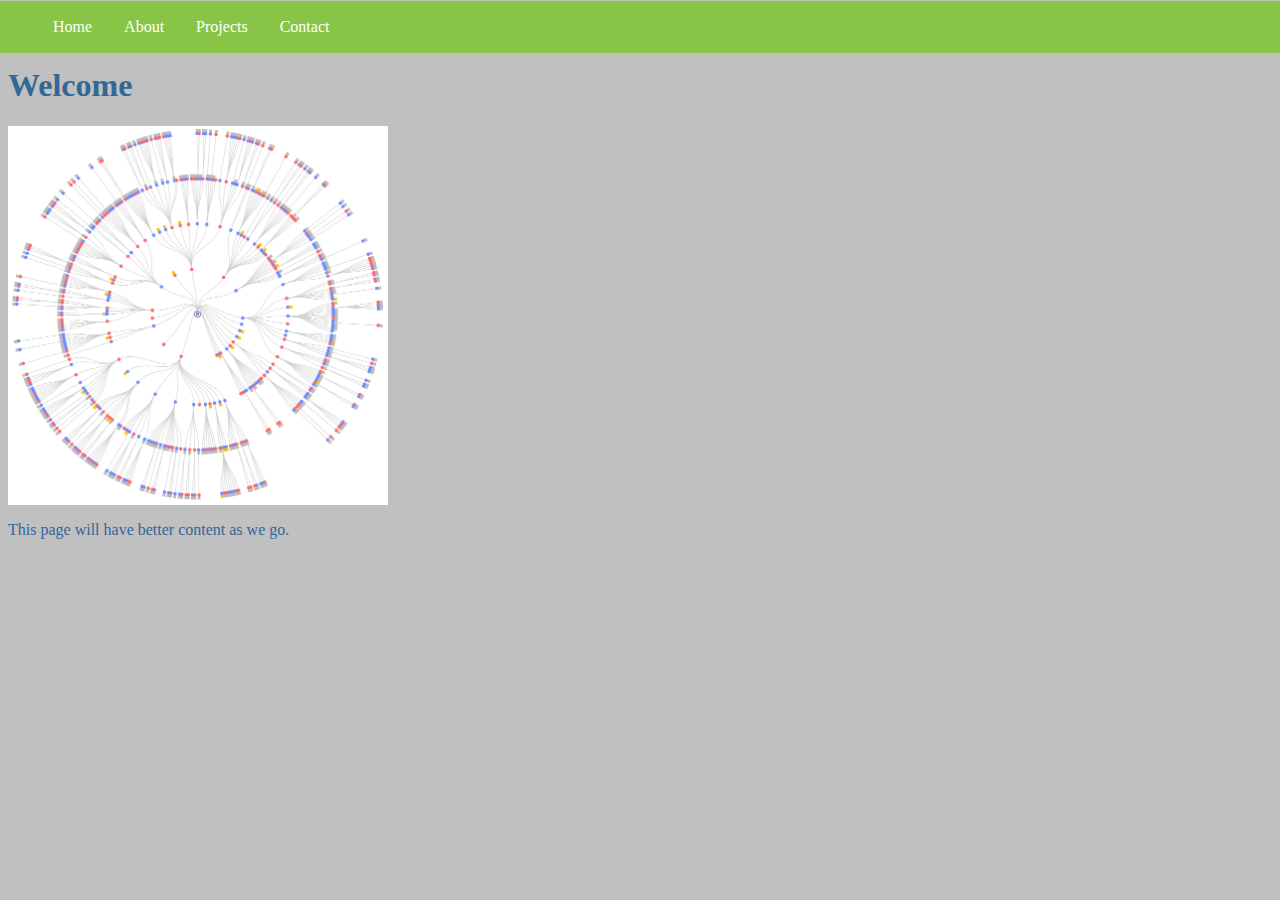
<file: index.html>
<html>

  <head>
    <title>Harten, Michael</title>
    <link rel="stylesheet"  type="text/css" href="style.css">
  </head>
  
  <body>
    <div class="navigation">
      <nav>
        <ul>
          <li><a href="index.html">Home</a></li>
          <li><a href="about.html">About</a></li>
          <li><a href="projects.html">Projects</a></li>
          <li><a href="contact.html">Contact</a></li>
        </ul>
      </nav>
    </div>
    <h1>Welcome</h1>
    <div>
      <p><img class="main" src="descend.png"></p>
    </div>
    <div >
      <p>This page will have better content as we go.</p>
    </div>
  </body>
  
</html>
</file>
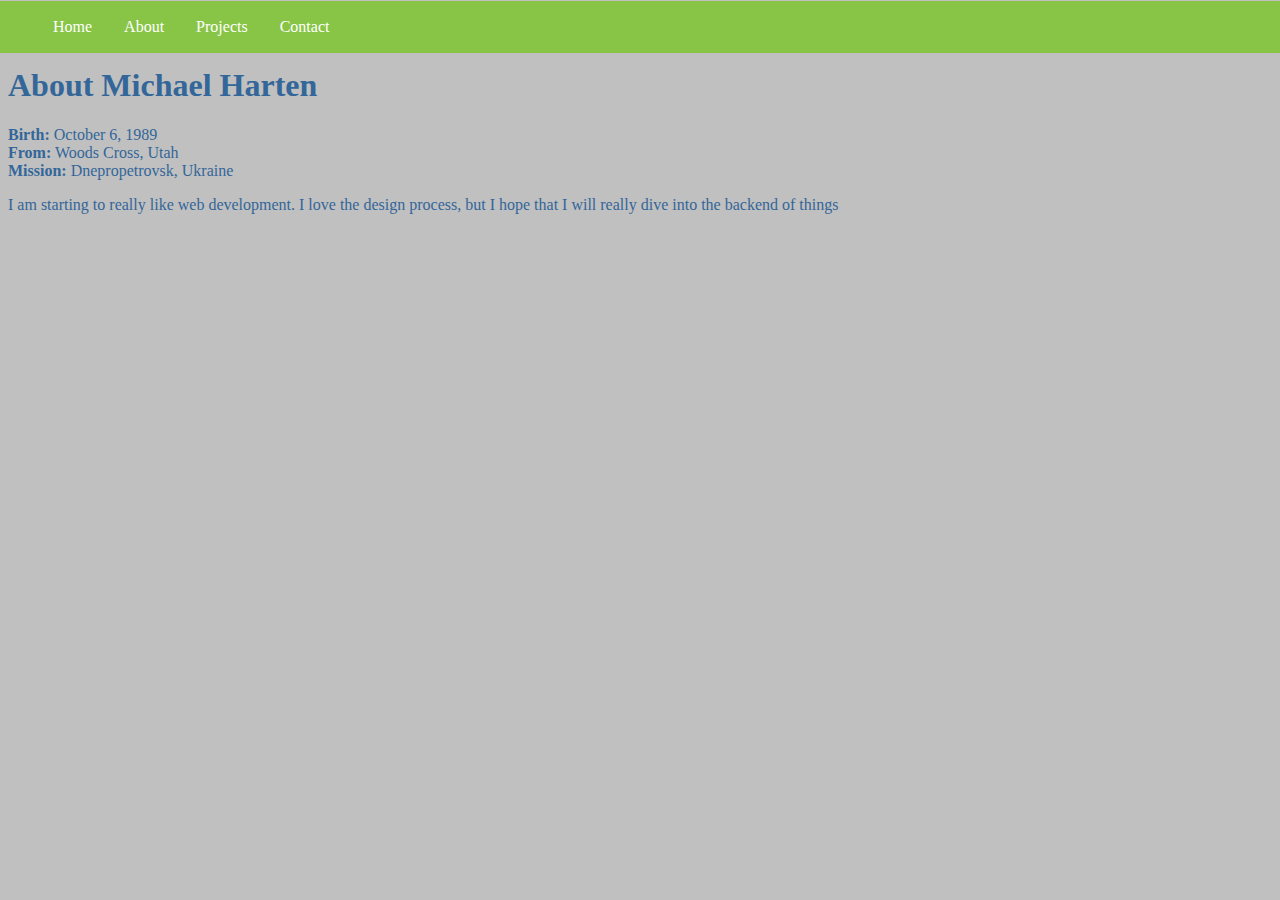
<file: about.html>
<html>

  <head>
    <title>About Michael Harten</title>
    <link rel="stylesheet"  type="text/css" href="style.css"
  </head>
  
  <body>
    <div class="navigation">
      <nav>
        <ul>
          <li><a href="index.html">Home</a></li>
          <li><a href="about.html">About</a></li>
          <li><a href="projects.html">Projects</a></li>
          <li><a href="contact.html">Contact</a></li>
        </ul>
      </nav>
    </div>
    <h1>About Michael Harten</h1>
    <p><b>Birth:</b> October 6, 1989<br />
      <b>From:</b> Woods Cross, Utah<br />
      <b>Mission:</b> Dnepropetrovsk, Ukraine</p>
    <p>I am starting to really like web development. I love the design process, but I hope that I will really dive into the backend of things</p>

  </body>
  
</html>
</file>
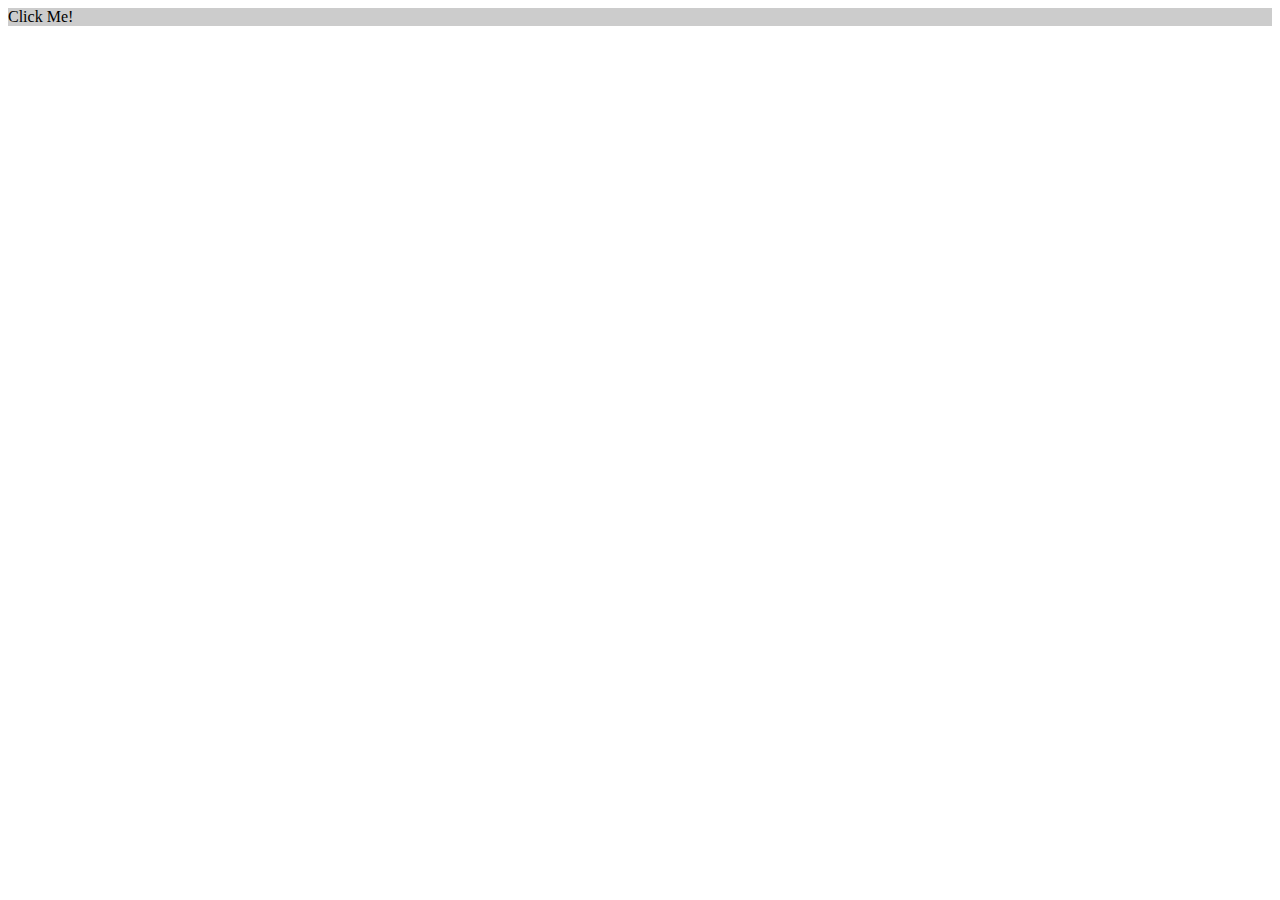
<file: simple.html>
<!DOCTYPE html>
<html>
  <head>
  <title>Simple</title>
  <link rel="stylesheet" type="text/css" href="simple.css" />
  </head>

  <body>
    <div class="change">
     <a onClick="javascript:alert('Left Click');return false;" oncontextmenu="javascript:alert('Right Click');return false;">Click Me!</a>
    </div>

  </body>
</html>
</file>
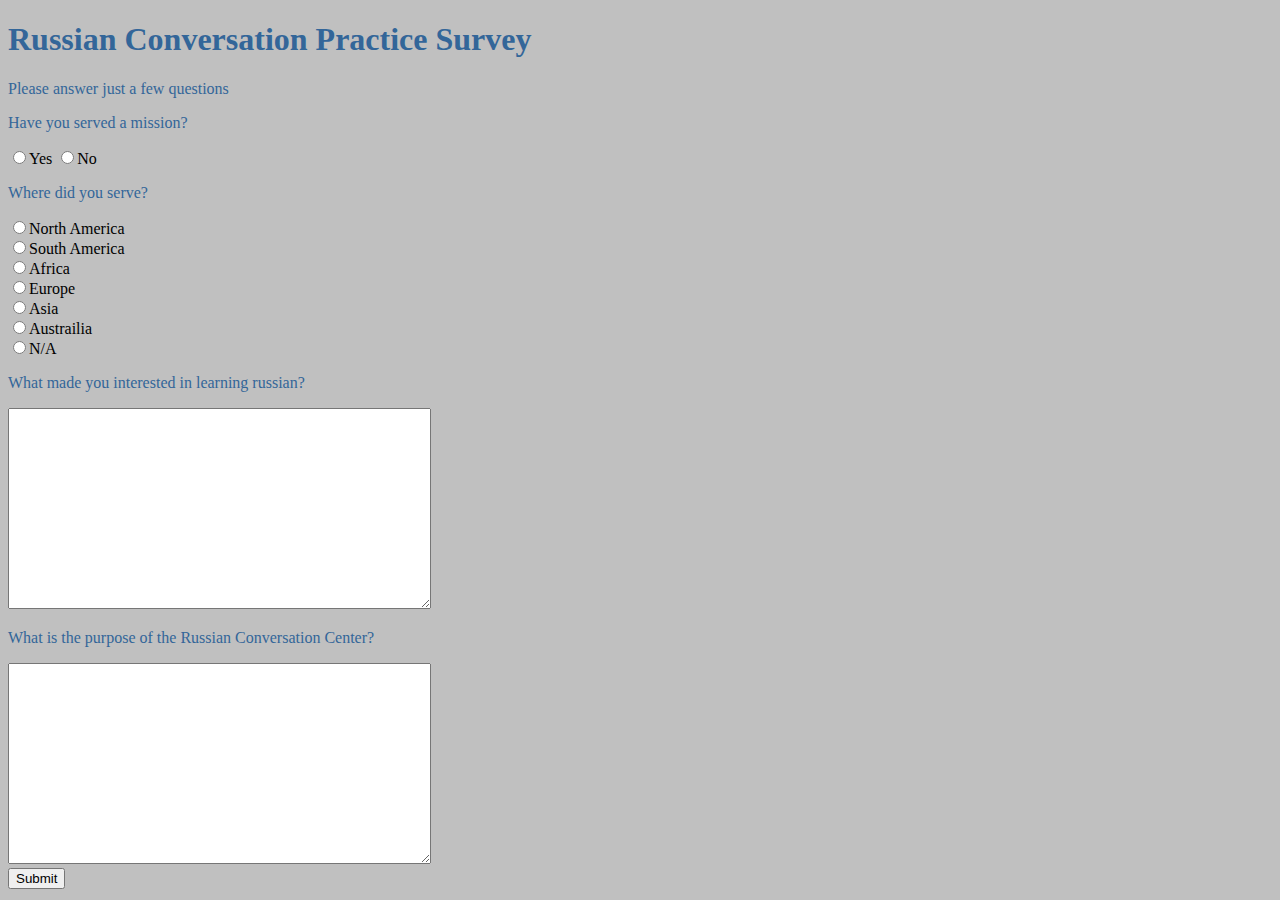
<file: survey.html>
<!DOCTYPE html>
<html>
  <head>
    <link rel="stylesheet"  type="text/css" href="style.css">
    <title>Survey</title>
  </head>
  
  <body>
    <div id="content">
      <form id="form" action="/php/results.php" method="POST">
        <h1>Russian Conversation Practice Survey</h1>
        <p>Please answer just a few questions</p>
        <p>Have you served a mission?</p>
        <input type="radio" name="mission" value="male">Yes
        <input type="radio" name="mission" value="female">No
        <p>Where did you serve?</p>
        <input type="radio" name="place" value="namerica">North America<br />        
        <input type="radio" name="place" value="samerica">South America<br />        
        <input type="radio" name="place" value="africa">Africa<br />        
        <input type="radio" name="place" value="europe">Europe<br />        
        <input type="radio" name="place" value="asia">Asia<br />
        <input type="radio" name="place" value="australia">Austrailia<br />
        <input type="radio" name="place" value="na">N/A<br />
        <p>What made you interested in learning russian?</p>
        <textarea id="interest" rows="13" cols="50">
        </textarea>
        <p>What is the purpose of the Russian Conversation Center?</p>
        <textarea id="purpose" rows="13" cols="50">
        </textarea>

        <br/>
        <input type="submit" value="Submit">
      </form>
    </div>
  </body>
</html>
</file>
<file: style.css>
body{
background-color:#c0c0c0;
}


div.navigation{
background-color:#88c546;
margin:-7px -10px;
padding:1px;
}


nav a{
color:#ffffff;
background-color:#88c546;
margin:0px;
text-decoration:none;
padding:9px 14px;
}

nav a:hover{
background-color:#c8302d;
border-radius:5px;

}

nav ul li{
display:inline;
}

img.main{
width:380px;
}

div.content{
background-color:#ffffff;
margin: 16px;
padding:16px;
}

h1, h3, h5, p{
color:#336699;

}
</file>
<file: simple.css>
.change
{
        background:#cccccc;
}
</file>
